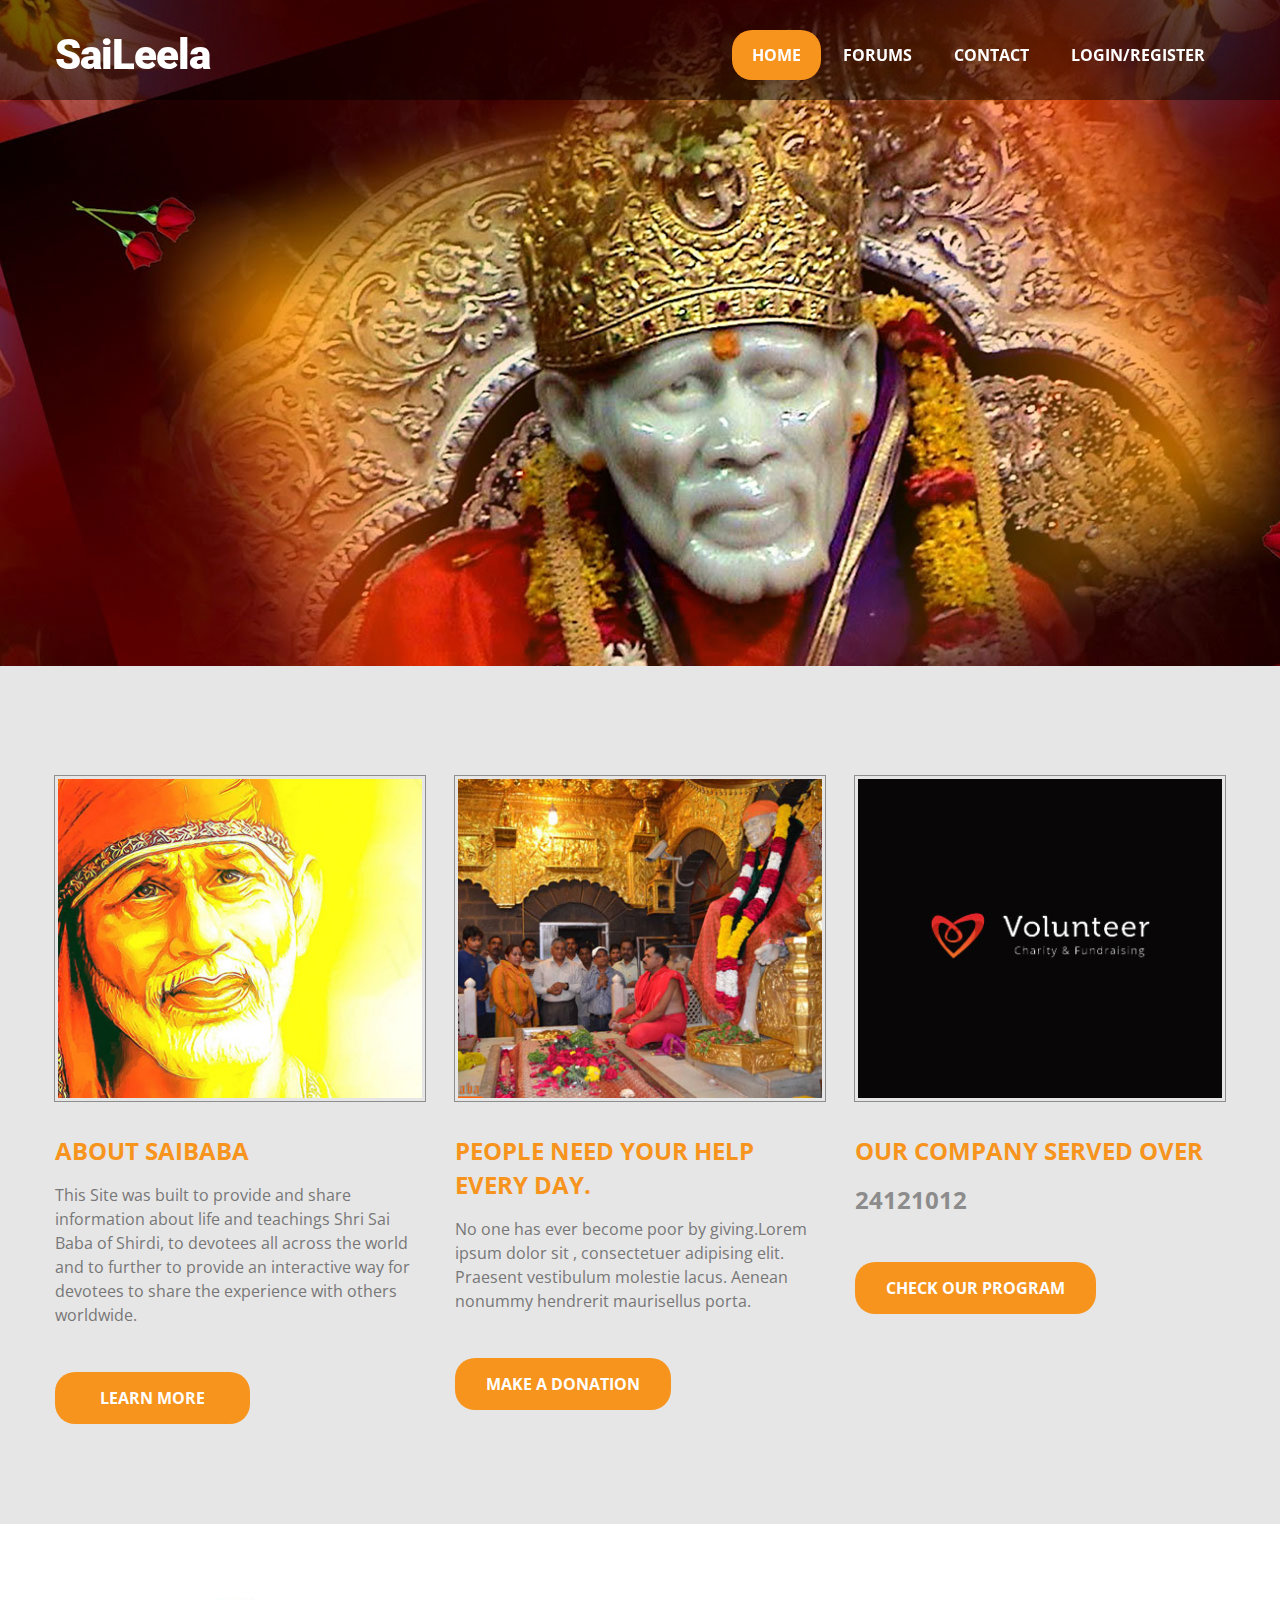
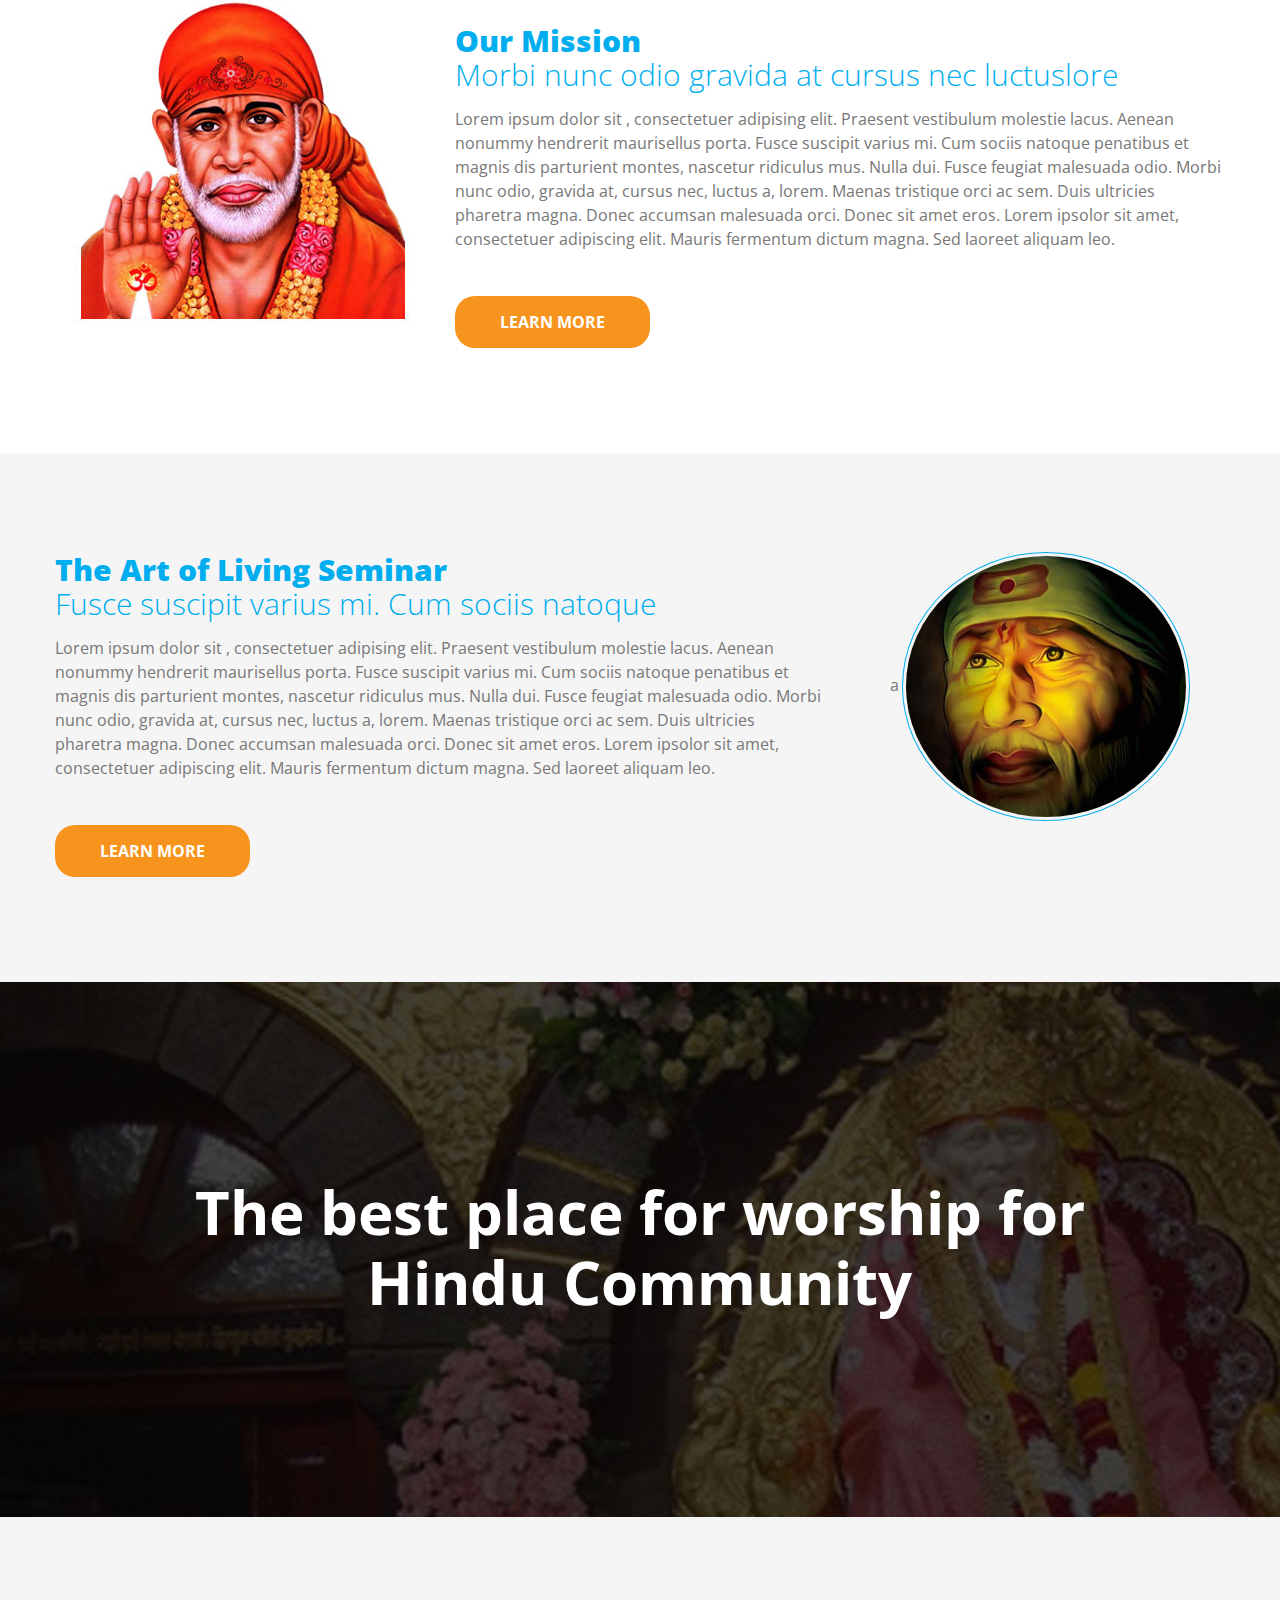
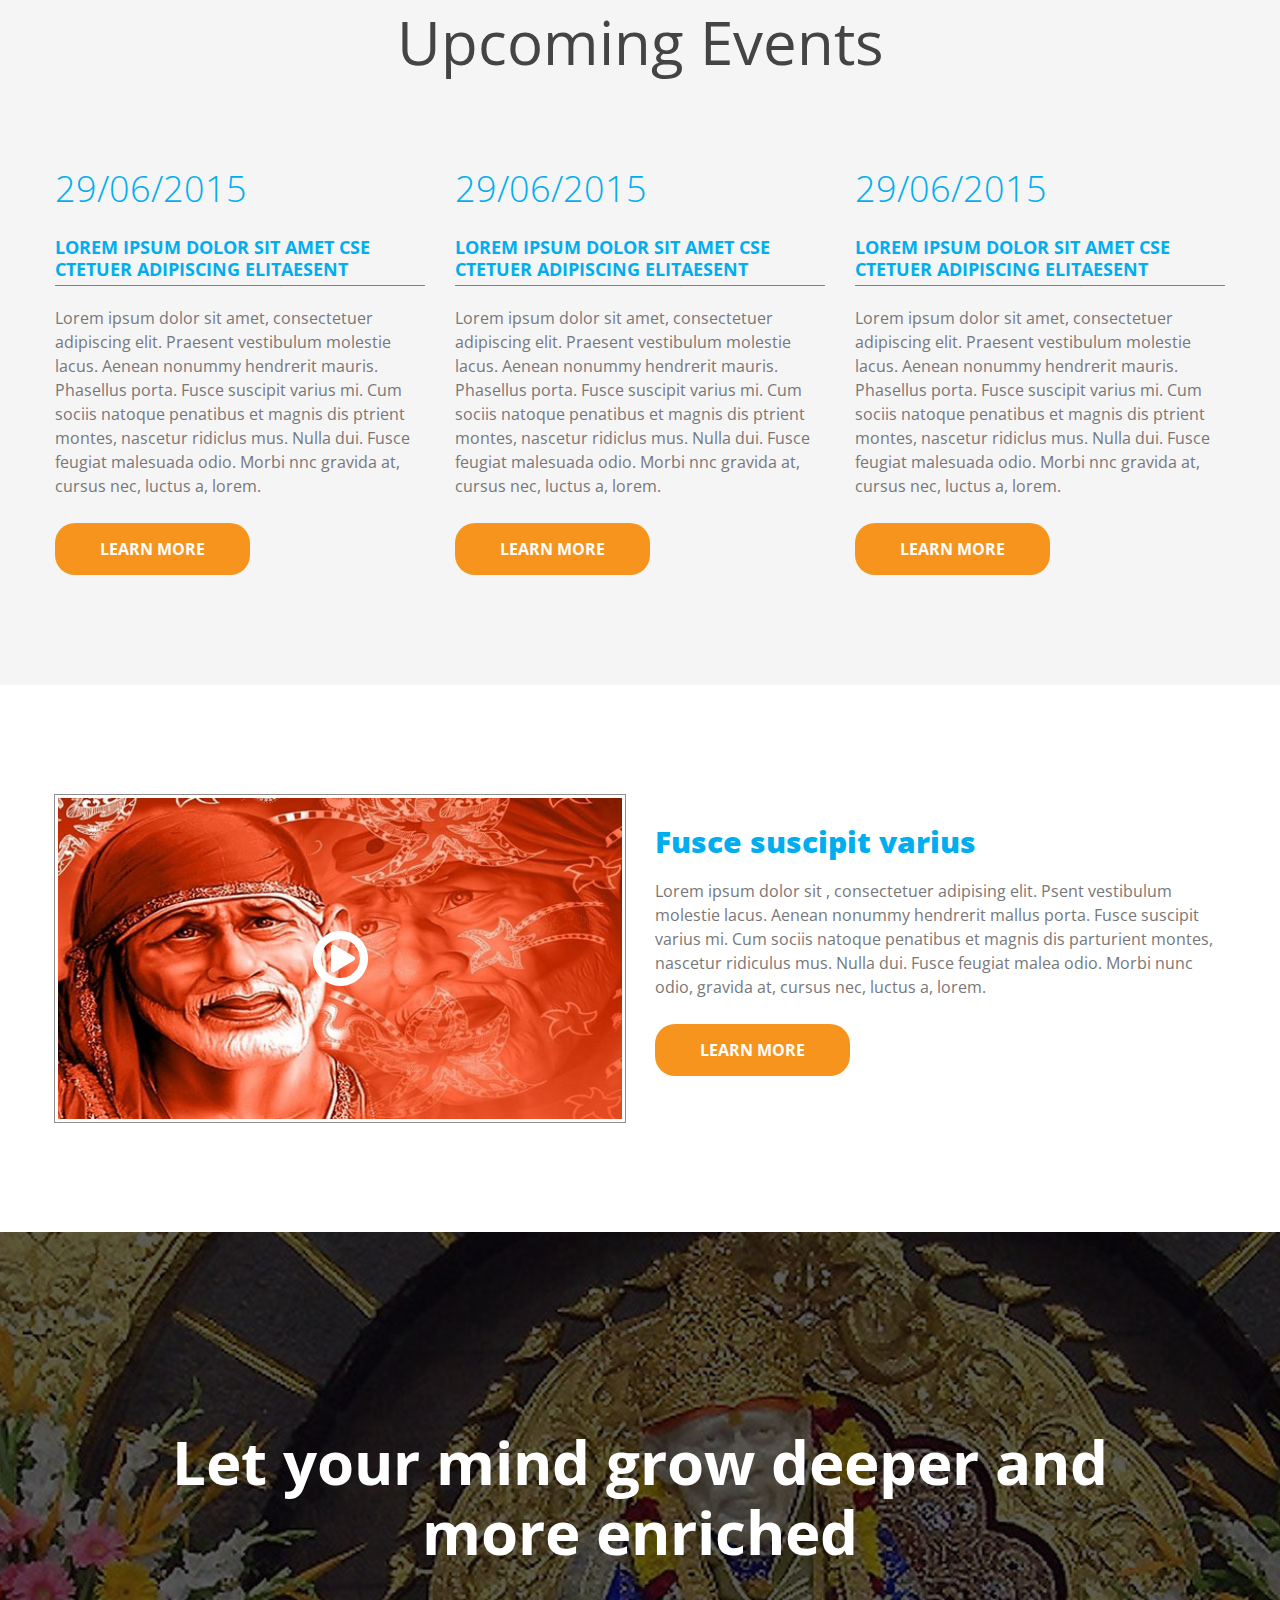
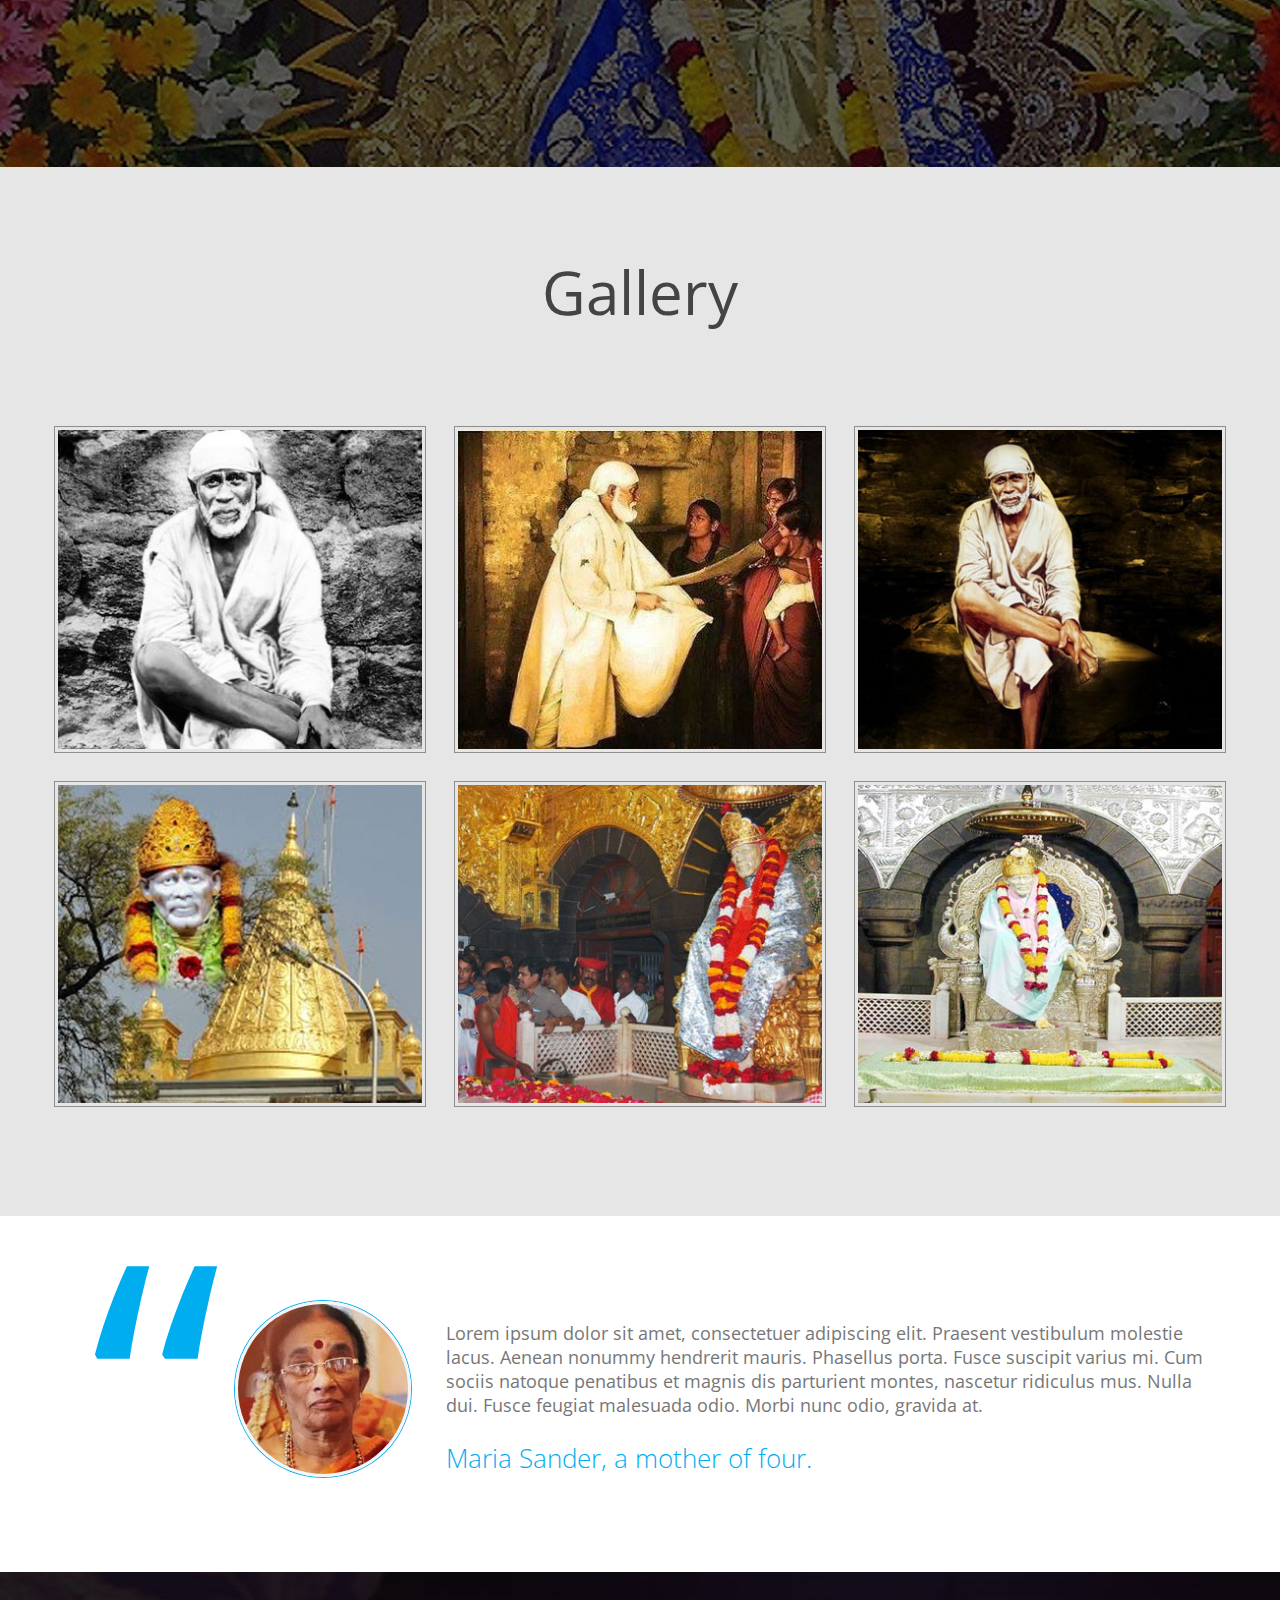
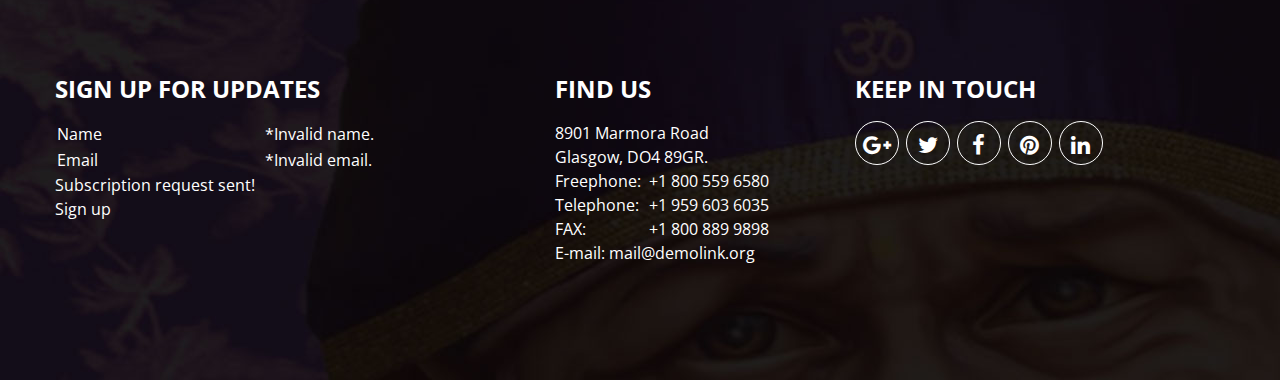
<file: saileela/index.html>
<!DOCTYPE html>
<html lang="en">
<head>
<title>SaiLeela</title>
<meta charset="utf-8">
<meta name="format-detection" content="telephone=no"/>
<link rel="stylesheet" href="https://maxcdn.bootstrapcdn.com/bootstrap/3.3.7/css/bootstrap.min.css">
<link rel="icon" href="images/favicon.ico" type="image/x-icon">
<link rel="stylesheet" href="css/grid.css">

<!--<link rel="stylesheet" href="css/subscribe-form.css">
<link rel="stylesheet" href="css/jquery.fancybox.css">-->
<link rel="stylesheet" href="css/style.css">
<link rel="stylesheet" href="css/custom.css">
<link rel="stylesheet" href="css/font-awesome.css">
<script src="https://maxcdn.bootstrapcdn.com/bootstrap/3.3.7/js/bootstrap.min.js"></script>
<script src="js/jquery.js"></script>
<script src="js/jquery-migrate-1.2.1.js"></script>
<script src='js/device.min.js'></script>
</head>
<body>
<div class="page">

	<header class="abs">
		<div id="stuck_container" class="stuck_container">
			<div class="container">
				<div class="brand">
					<h1 class="brand_name">
						<a href="index.html">SaiLeela</a>
					</h1>
				</div>
				<div class="header-right">
					<nav class="nav">
						<ul class="sf-menu" data-type="navbar">
							<li class="active">
								<a href="index.html"><span>Home</span></a>
							</li>
							<li>
								<a href="forum.html"><span>Forums</span></a>
							</li>
							<li>
								<a href="contact.html"><span>Contact</span></a>

							</li>
							<li>
								<a href="login.html"><span>Login/Register</span></a>
							</li>

						</ul>
					</nav>

				</div>
			</div>
		</div>
	</header>

	<main>
		<section class="parallax parallax_top" data-url="images/parallax1.jpg"  style="background-image: url(images/parallax1.jpg)">
			<div class="container">
				<div class="col-xs-12 col-sm-offset-1 col-sm-10">
					<h2 class="heading"></h2>
				</div>
			</div>
		</section>
		<section class="well1 bg1">
			<div class="container">
				<div class="row">
					<div class="col-xs-12 col-sm-4 wow fadeInUp">
						<img class="img-border" src="images/page-1_img01.jpg" alt="">
						<h3>About Saibaba </h3>
						<p>This Site was built to provide and share information about life and teachings Shri Sai Baba of Shirdi, to devotees all across the world and to further to provide an interactive way for devotees to share the experience with others worldwide. </p>
						<a class="btn" href="#">learn more</a>
					</div>
					<div class="col-xs-12 col-sm-4 wow fadeInUp" data-wow-delay=".2s">
						<img class="img-border" src="images/page-1_img02.jpg" alt="">
						<h3>People need your help every day.</h3>
						<p>No one has ever become poor by giving.Lorem ipsum dolor sit , consectetuer adipising elit. Praesent vestibulum molestie lacus. Aenean nonummy hendrerit maurisellus porta. </p>
						<a class="btn" href="#">Make a Donation</a>
					</div>
					<div class="col-xs-12 col-sm-4 wow fadeInUp" data-wow-delay=".4s">
						<img class="img-border" src="images/page-1_img03.jpg" alt="">
						<h3>Our company served over</h3>
						<h3 class="service-heading">24121012</h3>
						<a class="btn" href="#">Check Our Program</a>

					</div>
				</div>
			</div>
		</section>
		<section class="well2">
			<div class="container wow fadeInUp">
				<div class="row">
					<div class="col-xs-12 col-sm-4 tc">
						<img class="img-abs" src="images/page-1_img04.jpg" alt="">
					</div>
					<div class="col-xs-12 col-sm-8">
						<h4>Our Mission</h4>
						<h5>Morbi nunc odio gravida at cursus nec luctuslore</h5>
						<p>Lorem ipsum dolor sit , consectetuer adipising elit. Praesent vestibulum molestie lacus. Aenean nonummy hendrerit maurisellus porta. Fusce suscipit varius mi. Cum sociis natoque penatibus et magnis dis parturient montes, nascetur ridiculus mus. Nulla dui. Fusce feugiat malesuada odio. Morbi nunc odio, gravida at, cursus nec, luctus a, lorem. Maenas tristique orci ac sem. Duis ultricies pharetra magna. Donec accumsan malesuada orci. Donec sit amet eros. Lorem ipsolor sit amet, consectetuer adipiscing elit. Mauris fermentum dictum magna. Sed laoreet aliquam leo. </p>
						<a class="btn" href="#">learn more</a>
					</div>
				</div>
			</div>
		</section>
		<section class="well2 bg2">
			<div class="container wow fadeInUp">
				<div class="row">
					<div class="col-xs-12 col-sm-8">
						<h4>The Art of Living Seminar</h4>
						<h5>Fusce suscipit varius mi. Cum sociis natoque </h5>
						<p>Lorem ipsum dolor sit , consectetuer adipising elit. Praesent vestibulum molestie lacus. Aenean nonummy hendrerit maurisellus porta. Fusce suscipit varius mi. Cum sociis natoque penatibus et magnis dis parturient montes, nascetur ridiculus mus. Nulla dui. Fusce feugiat malesuada odio. Morbi nunc odio, gravida at, cursus nec, luctus a, lorem. Maenas tristique orci ac sem. Duis ultricies pharetra magna. Donec accumsan malesuada orci. Donec sit amet eros. Lorem ipsolor sit amet, consectetuer adipiscing elit. Mauris fermentum dictum magna. Sed laoreet aliquam leo. </p>
						<a class="btn" href="#">learn more</a>
					</div>
					<div class="col-xs-12 col-sm-4 tc">a
						<img class="img-circle" src="images/page-1_img05.jpg" alt="">
					</div>
				</div>
			</div>
		</section>
		<section class="parallax" data-url="images/parallax2.jpg" style="background-image: url(images/parallax2.jpg)">
			<div class="container">
				<div class="col-xs-12 col-sm-offset-1 col-sm-10">
					<h2 class="heading">The best place for worship for Hindu Сommunity</h2>
				</div>
			</div>
		</section>
		<section class="well3 bg2">
			<div class="container">
				<h2>Upcoming Events</h2>
				<div class="row">
					<div class="col-xs-12 col-sm-4 wow fadeInLeft ">
						<div class="date"><time datetime="2015-06-29">29/06/2015</time></div>
						<h6><a href="#">Lorem ipsum dolor sit amet cse ctetuer adipiscing elitaesent</a></h6>
						<p>Lorem ipsum dolor sit amet, consectetuer adipiscing elit. Praesent vestibulum molestie lacus. Aenean nonummy hendrerit mauris. Phasellus porta. Fusce suscipit varius mi. Cum sociis natoque penatibus et magnis dis ptrient montes, nascetur ridiclus mus. Nulla dui. Fusce feugiat malesuada odio. Morbi nnc gravida at, cursus nec, luctus a, lorem.</p>
						<a class="btn mt1" href="#">learn more</a>
					</div>
					<div class="col-xs-12 col-sm-4 wow fadeInLeft" data-wow-delay=".2s">
						<div class="date"><time datetime="2015-06-29">29/06/2015</time></div>
						<h6><a href="#">Lorem ipsum dolor sit amet cse ctetuer adipiscing elitaesent</a></h6>
						<p>Lorem ipsum dolor sit amet, consectetuer adipiscing elit. Praesent vestibulum molestie lacus. Aenean nonummy hendrerit mauris. Phasellus porta. Fusce suscipit varius mi. Cum sociis natoque penatibus et magnis dis ptrient montes, nascetur ridiclus mus. Nulla dui. Fusce feugiat malesuada odio. Morbi nnc gravida at, cursus nec, luctus a, lorem.</p>
						<a class="btn mt1" href="#">learn more</a>
					</div>
					<div class="col-xs-12 col-sm-4 wow fadeInLeft" data-wow-delay=".4s">
						<div class="date"><time datetime="2015-06-29">29/06/2015</time></div>
						<h6><a href="#">Lorem ipsum dolor sit amet cse ctetuer adipiscing elitaesent</a></h6>
						<p>Lorem ipsum dolor sit amet, consectetuer adipiscing elit. Praesent vestibulum molestie lacus. Aenean nonummy hendrerit mauris. Phasellus porta. Fusce suscipit varius mi. Cum sociis natoque penatibus et magnis dis ptrient montes, nascetur ridiclus mus. Nulla dui. Fusce feugiat malesuada odio. Morbi nnc gravida at, cursus nec, luctus a, lorem.</p>
						<a class="btn mt1" href="#">learn more</a>
					</div>
				</div>
			</div>
		</section>
		<section class="well4">
			<div class="container">
				<div class="row">
					<div class="col-xs-12 col-sm-6 wow fadeInLeft ">
						<a class="thumb img-border video fancybox.iframe" href="//player.vimeo.com/video/37582125">
							<img src="images/page-1_img06.jpg" alt="">
							<span class="thumb_overlay"></span>
						</a>
					</div>
					<div class="col-xs-12 col-sm-6 wow fadeInRight">
						<h4 class="mt2">Fusce suscipit varius</h4>
						<p>Lorem ipsum dolor sit , consectetuer adipising elit. Psent vestibulum molestie lacus. Aenean nonummy hendrerit mallus porta. Fusce suscipit varius mi. Cum sociis natoque penatibus et magnis dis parturient montes, nascetur ridiculus mus. Nulla dui. Fusce feugiat malea odio. Morbi nunc odio, gravida at, cursus nec, luctus a, lorem. </p>
						<a class="btn mt1" href="#">learn more</a>
					</div>
				</div>
			</div>
		</section>
		<section class="parallax" data-url="images/parallax3.jpg" style="background-image: url(images/parallax3.jpg)">
			<div class="container">
				<div class="col-xs-12 col-sm-offset-1 col-sm-10">
					<h2 class="heading">Let your mind grow deeper and more enriched</h2>
				</div>
			</div>
		</section>
		<section class="bg1 well3">
			<div class="container">
				<h2>Gallery</h2>
				<div class="row">
					<div class="col-xs-12 col-sm-4">
						<a data-fancybox-group="1" class="thumb img-border" href="images/page-1_img07_original.jpg">
							<img src="images/page-1_img07.jpg" alt="">
							<span class="thumb_overlay"></span>
						</a>
					</div>
					<div class="col-xs-12 col-sm-4">
						<a data-fancybox-group="1" class="thumb img-border" href="images/page-1_img08_original.jpg">
							<img src="images/page-1_img08.jpg" alt="">
							<span class="thumb_overlay"></span>
						</a>
					</div>
					<div class="col-xs-12 col-sm-4">
						<a data-fancybox-group="1" class="thumb img-border" href="images/page-1_img09_original.jpg">
							<img src="images/page-1_img09.jpg" alt="">
							<span class="thumb_overlay"></span>
						</a>
					</div>
				</div>
				<div class="row">
					<div class="col-xs-12 col-sm-4">
						<a data-fancybox-group="1" class="thumb img-border" href="images/page-1_img10_original.jpg">
							<img src="images/page-1_img10.jpg" alt="">
							<span class="thumb_overlay"></span>
						</a>
					</div>
					<div class="col-xs-12 col-sm-4">
						<a data-fancybox-group="1" class="thumb img-border" href="images/page-1_img11_original.jpg">
							<img src="images/page-1_img11.jpg" alt="">
							<span class="thumb_overlay"></span>
						</a>
					</div>
					<div class="col-xs-12 col-sm-4">
						<a data-fancybox-group="1" class="thumb img-border" href="images/page-1_img12_original.jpg">
							<img src="images/page-1_img12.jpg" alt="">
							<span class="thumb_overlay"></span>
						</a>
					</div>
				</div>

			</div>
		</section>
		<section class="well5">
			<div class="container wow fadeInUp">
				<blockquote class="quote">
					<div class="quote_aside">
						<img src="images/page-1_img13.jpg" alt="">
					</div>
					<div class="quote_cnt__no-flow">
						<div class="quote_text">
							Lorem ipsum dolor sit amet, consectetuer adipiscing elit. Praesent vestibulum molestie lacus. Aenean nonummy hendrerit mauris. Phasellus porta. Fusce suscipit varius mi. Cum sociis natoque penatibus et magnis dis parturient montes, nascetur ridiculus mus. Nulla dui. Fusce feugiat malesuada odio. Morbi nunc odio, gravida at.
						</div>
						<div class="quote_title">Maria Sander, a mother of four.</div>
					</div>
				</blockquote>
			</div>
		</section>
	</main>

	<footer>

		<section class="footer-top parallax" data-url="images/parallax3.jpg" style="background-image: url(images/parallax4.jpg)">
			<div class="container">
				<div class="row">
					<div class="col-xs-12 col-sm-4">
						<h3>Sign up for updates</h3>
						<form id="subscribe-form" class="subscribe-form">
							<label class="name">
								<input type="text" value="Name"/>
								<span class="error">*Invalid name.</span>
							</label>
							<label class="email">
								<input type="email" value="Email">
								<span class="error">*Invalid email.</span>
								<span class="success">Subscription request sent!</span>
							</label>
							<a data-type="submit" href="#">Sign up</a>
						</form>
					</div>
					<div class="col-xs-12 col-sm-offset-1 col-sm-3">
						<h3>Find us</h3>
						<address class="addr">
							<p>8901 Marmora Road<br>Glasgow, DO4 89GR.</p>
							<dl>
								<dt>Freephone:</dt>
								<dd><a href="callto:#">+1 800 559 6580</a></dd>
							</dl>
							<dl>
								<dt>Telephone:</dt>
								<dd><a href="callto:#">+1 959 603 6035</a></dd>
							</dl>
							<dl>
								<dt>FAX:</dt>
								<dd><a href="callto:#">+1 800 889 9898</a></dd>
							</dl>
							<p class="addr_email">E-mail: <a href="/cdn-cgi/l/email-protection#2605"><span class="__cf_email__" data-cfemail="731e121a1f3317161e1c1f1a1d185d1c0114">[email&#160;protected]</span><script data-cfhash='f9e31' type="text/javascript">/* <![CDATA[ */!function(t,e,r,n,c,a,p){try{t=document.currentScript||function(){for(t=document.getElementsByTagName('script'),e=t.length;e--;)if(t[e].getAttribute('data-cfhash'))return t[e]}();if(t&&(c=t.previousSibling)){p=t.parentNode;if(a=c.getAttribute('data-cfemail')){for(e='',r='0x'+a.substr(0,2)|0,n=2;a.length-n;n+=2)e+='%'+('0'+('0x'+a.substr(n,2)^r).toString(16)).slice(-2);p.replaceChild(document.createTextNode(decodeURIComponent(e)),c)}p.removeChild(t)}}catch(u){}}()/* ]]> */</script></a></p>
						</address>
					</div>
					<div class="col-xs-12 col-sm-4">
						<h3>Keep in touch</h3>
						<ul class="social-list">
							<li><a href="#"><span class="fa fa-google-plus"></span></a></li>
							<li><a href="#"><span class="fa fa-twitter"></span></a></li>
							<li><a href="#"><span class="fa fa-facebook"></span></a></li>
							<li><a href="#"><span class="fa fa-pinterest"></span></a></li>
							<li><a href="#"><span class="fa fa-linkedin"></span></a></li>
						</ul>

					</div>
				</div>
			</div>

		</section>

	</footer>
</div>
</body>

</html>
</file>
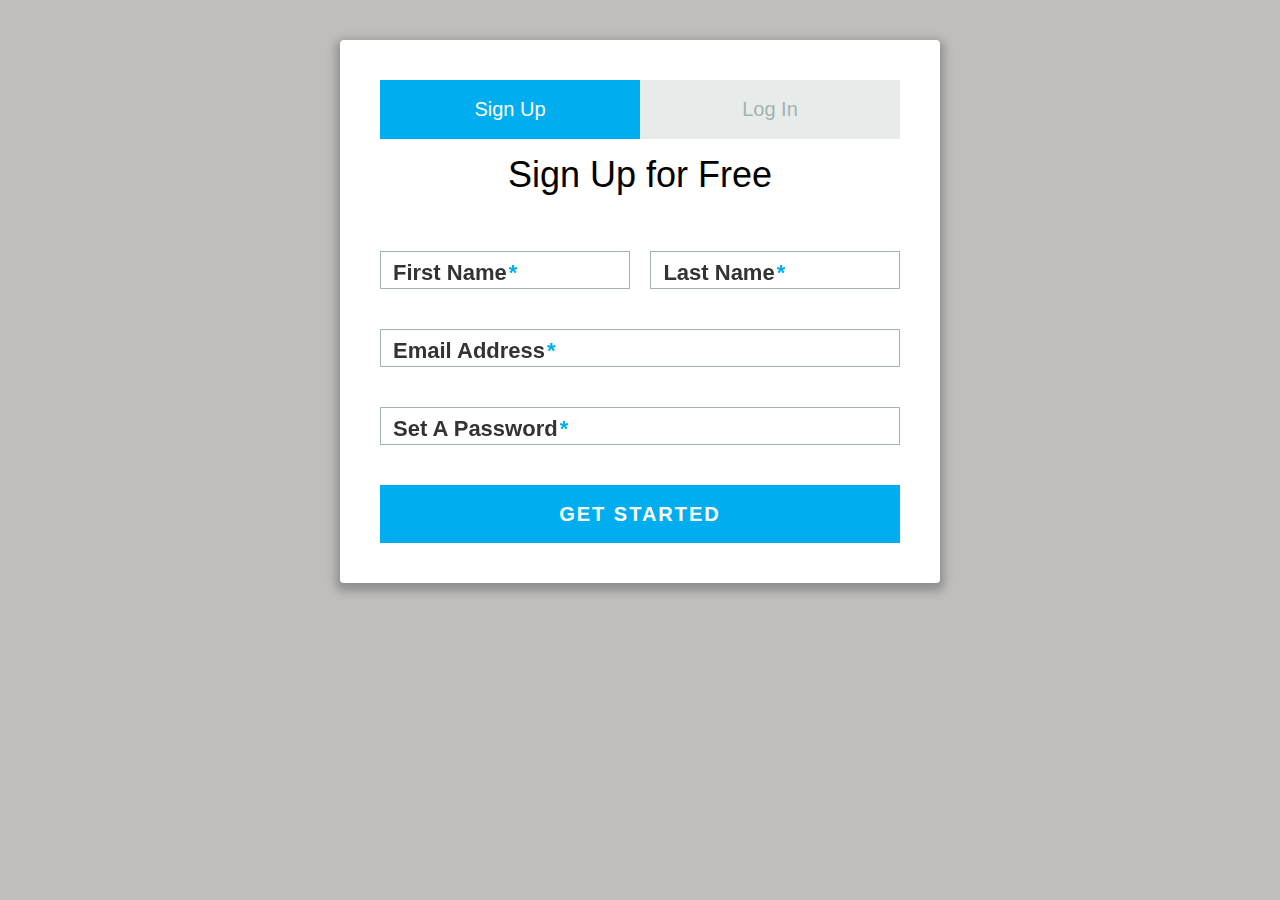
<file: saileela/login.html>
<!DOCTYPE html>
<html lang="en">
<head>
<title>SaiLeela</title>
<meta charset="utf-8">
<meta name="format-detection" content="telephone=no"/>
<link rel="icon" href="images/favicon.ico" type="image/x-icon">
<link rel="stylesheet" href="https://maxcdn.bootstrapcdn.com/bootstrap/3.3.7/css/bootstrap.min.css">
<script src="https://maxcdn.bootstrapcdn.com/bootstrap/3.3.7/js/bootstrap.min.js"></script>
<script src="js/jquery.js"></script>
<style type="text/css">


*, *:before, *:after {
  box-sizing: border-box;
}

html {
  overflow-y: scroll; 
}

body {
  background:#c1bdba;
  font-family: 'Titillium Web', sans-serif;
}

a {
  text-decoration:none;
  color:#00aeef;
  transition:.5s ease;
  &:hover {
    color:#00aeef;
  }
}

.form {
  background:#fff;
  padding: 40px;
  max-width:600px;
  margin:40px auto;
  border-radius:4px;
  box-shadow:0 4px 10px 4px rgba(19, 35, 47, 0.3);
}

.tab-group {
    list-style: none;
    padding: 0;
    margin: 0 0 40px 0;
  }
  .tab-group li a {
    display: block;
    text-decoration: none;
    padding: 15px;
    background: rgba(160, 179, 176, 0.25);
    color: #a0b3b0;
    font-size: 20px;
    float: left;
    width: 50%;
    text-align: center;
    cursor: pointer;
    -webkit-transition: .5s ease;
    transition: .5s ease;
  .active a {
    background:#00aeef;
    color:#ffffff;
  }
}
.tab-group .active a {
    background: #00aeef;
    color: #ffffff;
}
.tab-content > div:last-child {
  display:none;
}


h1 {
    text-align: center;
    color: #000;
    font-weight: 300;
    margin: 0 0 40px;
    line-height: 2em;
}


label {
  position:absolute;
  transform:translateY(6px);
  left:13px;
  color:rgba(#ffffff,.5);
  transition:all 0.25s ease;
  -webkit-backface-visibility: hidden;
  pointer-events: none;
  font-size:22px;
  .req {
    margin:2px;
    color:#00aeef;
  }
}

label.active {
  transform:translateY(50px);
  left:2px;
  font-size:14px;
  .req {
    opacity:0;
  }
}

label.highlight {
  color:#ffffff;
}

input, textarea {
  font-size:22px;
  display:block;
  width:100%;
  height:100%;
  padding:5px 10px;
  background:none;
  background-image:none;
  border:1px solid #a0b3b0;
  color:#000;
  border-radius:0;
  transition:border-color .25s ease, box-shadow .25s ease;
  &:focus {
    outline:0;
    border-color:#00aeef;
  }
}

textarea {
  border:2px solid #a0b3b0;
  resize: vertical;
}

.field-wrap {
  position:relative;
  margin-bottom:40px;
}

.top-row {
  &:after {
    content: "";
    display: table;
    clear: both;
  }

  > div {
    float:left;
    width:48%;
    margin-right:4%;
    &:last-child { 
      margin:0;
    }
  }
}

.button {
  border:0;
  outline:none;
  border-radius:0;
  padding:15px 0;
  font-size:2rem;
  font-weight:600;
  text-transform:uppercase;
  letter-spacing:.1em;
  background:#00aeef;
  color:#ffffff;
  transition:all.5s ease;
  -webkit-appearance: none;
  &:hover, &:focus {
    background:#00aeef;
  }
}

.button-block {
  display:block;
  width:100%;
}

.forgot {
  margin-top:-20px;
  text-align:right;
}

</style>
</head>
<body>

<div class="form">
      
      <ul class="tab-group">
        <li class="tab active"><a href="#signup">Sign Up</a></li>
        <li class="tab"><a href="#login">Log In</a></li>
      </ul>
      
      <div class="tab-content">
        <div id="signup">   
          <h1>Sign Up for Free</h1>
          
          <form action="/" method="post">
          
          <div class="top-row">
            <div class="field-wrap">
              <label>
                First Name<span class="req">*</span>
              </label>
              <input type="text" required autocomplete="off" />
            </div>
        
            <div class="field-wrap">
              <label>
                Last Name<span class="req">*</span>
              </label>
              <input type="text"required autocomplete="off"/>
            </div>
          </div>

          <div class="field-wrap">
            <label>
              Email Address<span class="req">*</span>
            </label>
            <input type="email"required autocomplete="off"/>
          </div>
          
          <div class="field-wrap">
            <label>
              Set A Password<span class="req">*</span>
            </label>
            <input type="password"required autocomplete="off"/>
          </div>
          
          <button type="submit" class="button button-block"/>Get Started</button>
          
          </form>

        </div>
        
        <div id="login">   
          <h1>Welcome Back!</h1>
          
          <form action="/" method="post">
          
            <div class="field-wrap">
            <label>
              Email Address<span class="req">*</span>
            </label>
            <input type="email"required autocomplete="off"/>
          </div>
          
          <div class="field-wrap">
            <label>
              Password<span class="req">*</span>
            </label>
            <input type="password"required autocomplete="off"/>
          </div>
          
          <p class="forgot"><a href="#">Forgot Password?</a></p>
          
          <button class="button button-block"/>Log In</button>
          
          </form>

        </div>
        
      </div><!-- tab-content -->
      
</div> <!-- /form -->
<script>
$('.form').find('input, textarea').on('keyup blur focus', function (e) {
  
  var $this = $(this),
      label = $this.prev('label');

    if (e.type === 'keyup') {
      if ($this.val() === '') {
          label.removeClass('active highlight');
        } else {
          label.addClass('active highlight');
        }
    } else if (e.type === 'blur') {
      if( $this.val() === '' ) {
        label.removeClass('active highlight'); 
      } else {
        label.removeClass('highlight');   
      }   
    } else if (e.type === 'focus') {
      
      if( $this.val() === '' ) {
        label.removeClass('highlight'); 
      } 
      else if( $this.val() !== '' ) {
        label.addClass('highlight');
      }
    }

});

$('.tab a').on('click', function (e) {
  
  e.preventDefault();
  
  $(this).parent().addClass('active');
  $(this).parent().siblings().removeClass('active');
  
  target = $(this).attr('href');

  $('.tab-content > div').not(target).hide();
  
  $(target).fadeIn(600);
  
});
</script>
</body>
</html>
</file>
<file: saileela/css/grid.css>
html,body,div,span,applet,object,iframe,h1,h2,h3,h4,h5,h6,p,blockquote,pre,a,abbr,acronym,address,big,cite,code,del,dfn,em,img,ins,kbd,q,s,samp,small,strike,strong,sub,sup,tt,var,b,u,i,center,dl,dt,dd,ol,ul,li,fieldset,form,label,legend,table,caption,tbody,tfoot,thead,tr,th,td,article,aside,canvas,details,embed,figure,figcaption,footer,header,hgroup,menu,nav,output,ruby,section,summary,time,mark,audio,video{margin:0;padding:0;border:0;font-size:100%;font:inherit;vertical-align:center;}article,aside,details,figcaption,figure,footer,header,hgroup,menu,nav,section{display:block;}body{line-height:1;}ol,ul{list-style:none;}blockquote,q{quotes:none;}blockquote:before,blockquote:after,q:before,q:after{content:'';content:none;}table{border-collapse:collapse;border-spacing:0;}button,input[type='button']{background:none;border:none;display:inline-block;margin:0;padding:0;outline:none;outline-offset:0;overflow:visible;cursor:pointer;-webkit-appearance:none;}button::-moz-focus-inner,input[type='button']::-moz-focus-inner{border:none;padding:0;}input[type='text'],input[type='time'],input[type='url'],input[type='month'],input[type='week'],input[type='email'],input[type='color'],input[type='datetime'],input[type='datetime-local'],input[type='range'],input[type='search'],input[type='tel'],input[type='date'],input[type='password'],input[type='number']{outline:none;background-color:transparent;border:none;-webkit-appearance:none;border-radius:0;vertical-align:baseline;box-shadow:none;}*,*:before,*:after{box-sizing:border-box;-webkit-box-sizing:border-box;-moz-box-sizing:border-box;}.container{margin-right:auto;margin-left:auto;padding-left:15px;padding-right:15px;min-width:300px;}.container:before,.container:after{display:table;content:"";line-height:0;}.container:after{clear:both;}@media (min-width: 768px) {.container{width:750px;}}@media (min-width: 992px) {.container{width:970px;}}@media (min-width: 1200px) {.container{width:1200px;}}.container-fluid{margin-right:auto;margin-left:auto;padding-left:15px;padding-right:15px;}.container-fluid:before,.container-fluid:after{display:table;content:"";line-height:0;}.container-fluid:after{clear:both;}.row{margin-left:-15px;margin-right:-15px;}.row:before,.row:after{display:table;content:"";line-height:0;}.row:after{clear:both;}.col-xs-1,.col-sm-1,.col-md-1,.col-lg-1,.col-xs-2,.col-sm-2,.col-md-2,.col-lg-2,.col-xs-3,.col-sm-3,.col-md-3,.col-lg-3,.col-xs-4,.col-sm-4,.col-md-4,.col-lg-4,.col-xs-5,.col-sm-5,.col-md-5,.col-lg-5,.col-xs-6,.col-sm-6,.col-md-6,.col-lg-6,.col-xs-7,.col-sm-7,.col-md-7,.col-lg-7,.col-xs-8,.col-sm-8,.col-md-8,.col-lg-8,.col-xs-9,.col-sm-9,.col-md-9,.col-lg-9,.col-xs-10,.col-sm-10,.col-md-10,.col-lg-10,.col-xs-11,.col-sm-11,.col-md-11,.col-lg-11,.col-xs-12,.col-sm-12,.col-md-12,.col-lg-12{min-height:1px;padding-left:15px;padding-right:15px;}@media (min-width: 480px) {.col-xs-1,.col-xs-2,.col-xs-3,.col-xs-4,.col-xs-5,.col-xs-6,.col-xs-7,.col-xs-8,.col-xs-9,.col-xs-10,.col-xs-11,.col-xs-12{float:left;}.col-xs-1{width:8.33333%;}.col-xs-2{width:16.66667%;}.col-xs-3{width:25%;}.col-xs-4{width:33.33333%;}.col-xs-5{width:41.66667%;}.col-xs-6{width:50%;}.col-xs-7{width:58.33333%;}.col-xs-8{width:66.66667%;}.col-xs-9{width:75%;}.col-xs-10{width:83.33333%;}.col-xs-11{width:91.66667%;}.col-xs-12{width:100%;}.col-xs-offset-0{margin-left:0%;}.col-xs-offset-1{margin-left:8.33333%;}.col-xs-offset-2{margin-left:16.66667%;}.col-xs-offset-3{margin-left:25%;}.col-xs-offset-4{margin-left:33.33333%;}.col-xs-offset-5{margin-left:41.66667%;}.col-xs-offset-6{margin-left:50%;}.col-xs-offset-7{margin-left:58.33333%;}.col-xs-offset-8{margin-left:66.66667%;}.col-xs-offset-9{margin-left:75%;}.col-xs-offset-10{margin-left:83.33333%;}.col-xs-offset-11{margin-left:91.66667%;}.col-xs-offset-12{margin-left:100%;}.col-xs-clear{clear:left;}.col-xs-release{clear:none;}}@media (min-width: 768px) {.col-sm-1,.col-sm-2,.col-sm-3,.col-sm-4,.col-sm-5,.col-sm-6,.col-sm-7,.col-sm-8,.col-sm-9,.col-sm-10,.col-sm-11,.col-sm-12{float:left;}.col-sm-1{width:8.33333%;}.col-sm-2{width:16.66667%;}.col-sm-3{width:25%;}.col-sm-4{width:33.33333%;}.col-sm-5{width:41.66667%;}.col-sm-6{width:50%;}.col-sm-7{width:58.33333%;}.col-sm-8{width:66.66667%;}.col-sm-9{width:75%;}.col-sm-10{width:83.33333%;}.col-sm-11{width:91.66667%;}.col-sm-12{width:100%;}.col-sm-offset-0{margin-left:0%;}.col-sm-offset-1{margin-left:8.33333%;}.col-sm-offset-2{margin-left:16.66667%;}.col-sm-offset-3{margin-left:25%;}.col-sm-offset-4{margin-left:33.33333%;}.col-sm-offset-5{margin-left:41.66667%;}.col-sm-offset-6{margin-left:50%;}.col-sm-offset-7{margin-left:58.33333%;}.col-sm-offset-8{margin-left:66.66667%;}.col-sm-offset-9{margin-left:75%;}.col-sm-offset-10{margin-left:83.33333%;}.col-sm-offset-11{margin-left:91.66667%;}.col-sm-offset-12{margin-left:100%;}.col-sm-clear{clear:left;}.col-sm-release{clear:none;}}@media (min-width: 992px) {.col-md-1,.col-md-2,.col-md-3,.col-md-4,.col-md-5,.col-md-6,.col-md-7,.col-md-8,.col-md-9,.col-md-10,.col-md-11,.col-md-12{float:left;}.col-md-1{width:8.33333%;}.col-md-2{width:16.66667%;}.col-md-3{width:25%;}.col-md-4{width:33.33333%;}.col-md-5{width:41.66667%;}.col-md-6{width:50%;}.col-md-7{width:58.33333%;}.col-md-8{width:66.66667%;}.col-md-9{width:75%;}.col-md-10{width:83.33333%;}.col-md-11{width:91.66667%;}.col-md-12{width:100%;}.col-md-offset-0{margin-left:0%;}.col-md-offset-1{margin-left:8.33333%;}.col-md-offset-2{margin-left:16.66667%;}.col-md-offset-3{margin-left:25%;}.col-md-offset-4{margin-left:33.33333%;}.col-md-offset-5{margin-left:41.66667%;}.col-md-offset-6{margin-left:50%;}.col-md-offset-7{margin-left:58.33333%;}.col-md-offset-8{margin-left:66.66667%;}.col-md-offset-9{margin-left:75%;}.col-md-offset-10{margin-left:83.33333%;}.col-md-offset-11{margin-left:91.66667%;}.col-md-offset-12{margin-left:100%;}.col-md-clear{clear:left;}.col-md-release{clear:none;}}@media (min-width: 1200px) {.col-lg-clear{clear:left;}.col-lg-release{clear:none;}.col-lg-1,.col-lg-2,.col-lg-3,.col-lg-4,.col-lg-5,.col-lg-6,.col-lg-7,.col-lg-8,.col-lg-9,.col-lg-10,.col-lg-11,.col-lg-12{float:left;}.col-lg-1{width:8.33333%;}.col-lg-2{width:16.66667%;}.col-lg-3{width:25%;}.col-lg-4{width:33.33333%;}.col-lg-5{width:41.66667%;}.col-lg-6{width:50%;}.col-lg-7{width:58.33333%;}.col-lg-8{width:66.66667%;}.col-lg-9{width:75%;}.col-lg-10{width:83.33333%;}.col-lg-11{width:91.66667%;}.col-lg-12{width:100%;}.col-lg-offset-0{margin-left:0%;}.col-lg-offset-1{margin-left:8.33333%;}.col-lg-offset-2{margin-left:16.66667%;}.col-lg-offset-3{margin-left:25%;}.col-lg-offset-4{margin-left:33.33333%;}.col-lg-offset-5{margin-left:41.66667%;}.col-lg-offset-6{margin-left:50%;}.col-lg-offset-7{margin-left:58.33333%;}.col-lg-offset-8{margin-left:66.66667%;}.col-lg-offset-9{margin-left:75%;}.col-lg-offset-10{margin-left:83.33333%;}.col-lg-offset-11{margin-left:91.66667%;}.col-lg-offset-12{margin-left:100%;}}
</file>
<file: saileela/css/subscribe-form.css>
.subscribe-form{position:relative;display:block;}.subscribe-form label{display:inline-block;position:relative;padding:4px 5px 4px;background:transparent;border:0;border-bottom:1px solid #fff;-moz-box-sizing:border-box;-webkit-box-sizing:border-box;box-sizing:border-box;}.subscribe-form label+label{margin-top:10px;}.subscribe-form label.name{width:100%;}.subscribe-form label.email{width:100%;}.subscribe-form input{outline:none;background-color:transparent;border:none;-webkit-appearance:none;border-radius:0;vertical-align:baseline;box-shadow:none;color:#fff;display:block;width:100%;padding:0;margin:0;font-size:16px;line-height:22px;height:22px;}.subscribe-form a[data-type="submit"]{display:inline-block;padding:16px 65px;color:#00aeef;font-size:16px;line-height:20px;text-transform:uppercase;font-weight:700;text-align:center;background:#fff;border-radius:20px;}.subscribe-form a[data-type="submit"]:hover{background:#f7941d;color:#fff;}.subscribe-form a[data-type="submit"]:active{background:#d97a08;}*+.subscribe-form a[data-type="submit"]{margin-top:37px;}.subscribe-form .error,.subscribe-form .success{position:absolute;bottom:100%;margin-bottom:-7px;text-align:left;padding:4px 10px;left:5px;right:5px;font-size:10px;line-height:12px;-webkit-border-radius:3px;-moz-border-radius:3px;border-radius:3px;}.subscribe-form .error{display:none;color:#f00;overflow:hidden;-moz-transition:0.3s all ease;-o-transition:0.3s all ease;-webkit-transition:0.3s all ease;transition:0.3s all ease;}.subscribe-form label.invalid .error{display:block;}.subscribe-form .success{display:none;color:#0f0;}@media (max-width: 979px) {.subscribe-form label.name,.subscribe-form label.email{display:block;width:100%;}.subscribe-form *+label,.subscribe-form *+a[data-type='submit']{margin-top:20px;}}
</file>
<file: saileela/css/custom.css>
.heading{
	color:#fff;
	font-weight:bold;
}
.sf-menu > li.sfHover > a, .sf-menu > li > a:hover{
	background:transparent !important;
	color:#f7941d !important;
}
header.abs{
	max-height:100px !important;
}
.btn-style-one {
    position: relative;
    display: inline-block;
    padding: 6px 20px;
    line-height: 24px;
    border: 2px solid #ccc;
    background: none;
    text-transform: uppercase;
    color: #f7941d;
    font-weight: 600;
    font-family: 'Open Sans',sans-serif;
}
.btn-style-one a:hover{
	color:#f7941d !important;
	
}
.service-heading{
	color:#8c8c8c;
}
footer {
    background: #000;
    color: #fff;
}
section#contact {
    background-color: #222222;
   
    background-position: center;
    background-repeat: no-repeat;
}
section {
    padding: 30px 0PX;
}
section#contact .section-heading {
    color: white;
}
section#contact .form-group {
    margin-bottom: 25px;
}
section#contact .form-group input,
section#contact .form-group textarea {
    padding: 20px;
}
section#contact .form-group input.form-control {
    height: auto;
}
section#contact .form-group textarea.form-control {
    height: 236px;
}
section#contact .form-control:focus {
    border-color: #fed136;
    box-shadow: none;
}
section#contact ::-webkit-input-placeholder {
    font-family: "Montserrat", "Helvetica Neue", Helvetica, Arial, sans-serif;
    text-transform: uppercase;
    font-weight: 700;
    color: #eeeeee;
}
.gellary_bg_none img{
	width: 100%;
	height: 250px;
}
section#contact :-moz-placeholder {
    /* Firefox 18- */
    font-family: "Montserrat", "Helvetica Neue", Helvetica, Arial, sans-serif;
    text-transform: uppercase;
    font-weight: 700;
    color: #eeeeee;
}
section#contact ::-moz-placeholder {
    /* Firefox 19+ */
    font-family: "Montserrat", "Helvetica Neue", Helvetica, Arial, sans-serif;
    text-transform: uppercase;
    font-weight: 700;
    color: #8c8c8c;
}
section#contact :-ms-input-placeholder {
    font-family: "Montserrat", "Helvetica Neue", Helvetica, Arial, sans-serif;
    text-transform: uppercase;
    font-weight: 700;
    color: #000;
}
section#contact .text-danger {
    color: #e74c3c;
}
.form-control{
	background-color:#fff !important;
	width:100%;
}

.about_our_company{
    text-align: center;
}
.about_our_company h1{
    font-size: 25px;
}
.titleline-icon {
    position: relative;
    max-width: 100px;
    border-top: 4px double #F99700;
    margin: 20px auto 20px;
}
.titleline-icon:after {
    position: absolute;
    top: -11px;
    left: 0;
    right: 0;
    margin: auto;
    font-family: 'FontAwesome';
    content: "\f141";
    font-size: 20px;
    line-height: 1;
    color: #F99700;
    text-align: center;
    vertical-align: middle;
    width: 40px;
    height: 20px;
    background: #ffffff;
}
.parallax1{
	padding-top:220px;
}

.well{
    background-color:#fff!important;
    border-radius:0!important;
    border:black solid 1px;
}

.well.login-box {
    /*width:400px; */
    border:#d1d1d1 solid 1px;
    margin:0 auto;
    margin-top:30px;
}
.well.login-box legend {
  font-size:26px;
  text-align:center;
  font-weight:300;
}
.well.login-box label {
  font-weight:300;
  font-size:13px;
  
}
.well.login-box input[type="text"] {
  box-shadow:none;
  border-color:#ddd;
  border-radius:0;
}

.well.welcome-text{
    font-size:21px;
}

/* Notifications */

.notification{
    position:fixed;
    top: 20px;
    right:0;
    background-color:#FF4136;
    padding: 20px;
    color: #fff;
    font-size:21px;
    display:none;
}
.notification-success{
  background-color:#3D9970;
}

.notification-show{
    display:block!important;
}

/*Loged in*/
.btn-default {
    color: #333;
    background-color: #f9f9f9;
    border-color: #ccc;
    border: 1px solid;
    text-align: center;
    cursor: pointer;
    color: #5e5e5e;
    -moz-border-radius: 3px;
    -webkit-border-radius: 3px;
    border-radius: 3px;
    background: -webkit-gradient(linear, 50% 0%, 50% 100%, color-stop(0%, #fefefe), color-stop(100%, #f9f9f9)), #f9f9f9;
    background: -moz-linear-gradient(#fefefe, #f9f9f9), #f9f9f9;
    background: -webkit-linear-gradient(#fefefe, #f9f9f9), #f9f9f9;
    background: linear-gradient(#fefefe, #f9f9f9), #f9f9f9;
    border-color: #c3c3c3 #c3c3c3 #bebebe;
    -moz-box-shadow: rgba(0, 0, 0, 0.06) 0 1px 0, rgba(255, 255, 255, 0.1) 0 1px 0 0 inset;
    -webkit-box-shadow: rgba(0, 0, 0, 0.06) 0 1px 0, rgba(255, 255, 255, 0.1) 0 1px 0 0 inset;
    box-shadow: rgba(0, 0, 0, 0.06) 0 1px 0, rgba(255, 255, 255, 0.1) 0 1px 0 0 inset;
}


/*------------------------------------------------------------------
[Master Stylesheet]

Project    	: Aether
Version		: 1.0
Last change	: 2015/03/27
-------------------------------------------------------------------*/
/*------------------------------------------------------------------
[Table of contents]

1. General Structure
2. Anchor Link
3. Text Outside the Box
4. Main Form
5. Login Button
6. Form Invalid
7. Form - Main Message
8. Custom Checkbox & Radio
9. Misc
-------------------------------------------------------------------*/
/*=== 1. General Structure ===*/

/*=== 3. Text Outside the Box ===*/
.etc-login-form {
  color: #919191;
  padding: 10px 20px;
}
.etc-login-form p {
  margin-bottom: 5px;
}
/*=== 4. Main Form ===*/
.login-form-1 {
  max-width: 300px;
  border-radius: 5px;
  display: inline-block;
}
.main-login-form {
  position: relative;
}
.login-form-1 .form-control {
  border: 0;
  box-shadow: 0 0 0;
  border-radius: 0;
  background: transparent;
  color: #555555;
  padding: 7px 0;
  font-weight: bold;
  height:auto;
}
.login-form-1 .form-control::-webkit-input-placeholder {
  color: #999999;
}
.login-form-1 .form-control:-moz-placeholder,
.login-form-1 .form-control::-moz-placeholder,
.login-form-1 .form-control:-ms-input-placeholder {
  color: #999999;
}
.login-form-1 .form-group {
  margin-bottom: 0;
  border-bottom: 2px solid #efefef;
  padding-right: 20px;
  position: relative;
}
.login-form-1 .form-group:last-child {
  border-bottom: 0;
}
.login-group {
  background: #ffffff;
  color: #999999;
  border-radius: 8px;
  padding: 10px 20px;
}
.login-group-checkbox {
  padding: 5px 0;
}
/*=== 5. Login Button ===*/
.login-form-1 .login-button {
  position: absolute;
  right: -25px;
  top: 50%;
  background: #ffffff;
  color: #999999;
  padding: 11px 0;
  width: 50px;
  height: 50px;
  margin-top: -25px;
  border: 5px solid #efefef;
  border-radius: 50%;
  transition: all ease-in-out 500ms;
}
.login-form-1 .login-button:hover {
  color: #555555;
  transform: rotate(450deg);
}
.login-form-1 .login-button.clicked {
  color: #555555;
}
.login-form-1 .login-button.clicked:hover {
  transform: none;
}
.login-form-1 .login-button.clicked.success {
  color: #2ecc71;
}
.login-form-1 .login-button.clicked.error {
  color: #e74c3c;
}
/*=== 6. Form Invalid ===*/
label.form-invalid {
  position: absolute;
  top: 0;
  right: 0;
  z-index: 5;
  display: block;
  margin-top: -25px;
  padding: 7px 9px;
  background: #777777;
  color: #ffffff;
  border-radius: 5px;
  font-weight: bold;
  font-size: 11px;
}
label.form-invalid:after {
  top: 100%;
  right: 10px;
  border: solid transparent;
  content: " ";
  height: 0;
  width: 0;
  position: absolute;
  pointer-events: none;
  border-color: transparent;
  border-top-color: #777777;
  border-width: 6px;
}
/*=== 7. Form - Main Message ===*/
.login-form-main-message {
  background: #ffffff;
  color: #999999;
  border-left: 3px solid transparent;
  border-radius: 3px;
  margin-bottom: 8px;
  font-weight: bold;
  height: 0;
  padding: 0 20px 0 17px;
  opacity: 0;
  transition: all ease-in-out 200ms;
}
.login-form-main-message.show {
  height: auto;
  opacity: 1;
  padding: 10px 20px 10px 17px;
}
.login-form-main-message.success {
  border-left-color: #2ecc71;
}
.login-form-main-message.error {
  border-left-color: #e74c3c;
}
/*=== 8. Custom Checkbox & Radio ===*/
/* Base for label styling */
[type="checkbox"]:not(:checked),
[type="checkbox"]:checked,
[type="radio"]:not(:checked),
[type="radio"]:checked {
  position: absolute;
  left: -9999px;
}
[type="checkbox"]:not(:checked) + label,
[type="checkbox"]:checked + label,
[type="radio"]:not(:checked) + label,
[type="radio"]:checked + label {
  position: relative;
  padding-left: 25px;
  padding-top: 1px;
  cursor: pointer;
}
/* checkbox aspect */
[type="checkbox"]:not(:checked) + label:before,
[type="checkbox"]:checked + label:before,
[type="radio"]:not(:checked) + label:before,
[type="radio"]:checked + label:before {
  content: '';
  position: absolute;
  left: 0;
  top: 2px;
  width: 17px;
  height: 17px;
  border: 0px solid #aaa;
  background: #f0f0f0;
  border-radius: 3px;
  box-shadow: inset 0 1px 3px rgba(0, 0, 0, 0.3);
}
/* checked mark aspect */
[type="checkbox"]:not(:checked) + label:after,
[type="checkbox"]:checked + label:after,
[type="radio"]:not(:checked) + label:after,
[type="radio"]:checked + label:after {
  position: absolute;
  color: #555555;
  transition: all .2s;
}
/* checked mark aspect changes */
[type="checkbox"]:not(:checked) + label:after,
[type="radio"]:not(:checked) + label:after {
  opacity: 0;
  transform: scale(0);
}
[type="checkbox"]:checked + label:after,
[type="radio"]:checked + label:after {
  opacity: 1;
  transform: scale(1);
}
/* disabled checkbox */
[type="checkbox"]:disabled:not(:checked) + label:before,
[type="checkbox"]:disabled:checked + label:before,
[type="radio"]:disabled:not(:checked) + label:before,
[type="radio"]:disabled:checked + label:before {
  box-shadow: none;
  border-color: #8c8c8c;
  background-color: #878787;
}
[type="checkbox"]:disabled:checked + label:after,
[type="radio"]:disabled:checked + label:after {
  color: #555555;
}
[type="checkbox"]:disabled + label,
[type="radio"]:disabled + label {
  color: #8c8c8c;
}
/* accessibility */
[type="checkbox"]:checked:focus + label:before,
[type="checkbox"]:not(:checked):focus + label:before,
[type="checkbox"]:checked:focus + label:before,
[type="checkbox"]:not(:checked):focus + label:before {
  border: 1px dotted #f6f6f6;
}
/* hover style just for information */
label:hover:before {
  border: 1px solid #f6f6f6 !important;
}
/*=== Customization ===*/
/* radio aspect */
[type="checkbox"]:not(:checked) + label:before,
[type="checkbox"]:checked + label:before {
  border-radius: 3px;
}
[type="radio"]:not(:checked) + label:before,
[type="radio"]:checked + label:before {
  border-radius: 35px;
}
/* selected mark aspect */
[type="checkbox"]:not(:checked) + label:after,
[type="checkbox"]:checked + label:after {
  content: '✔';
  top: 0;
  left: 2px;
  font-size: 14px;
}
[type="radio"]:not(:checked) + label:after,
[type="radio"]:checked + label:after {
  content: '\2022';
  top: 0;
  left: 3px;
  font-size: 30px;
  line-height: 25px;
}
/*=== 9. Misc ===*/
.logo {
  padding: 15px 0;
  font-size: 25px;
  color: #aaaaaa;
  font-weight: bold;
}
.login-bg{
	background-color:#222222;
}
</file>
<file: saileela/css/style.css>
@charset "UTF-8";@import url(animate.css);@import url(//fonts.googleapis.com/css?family=Open+Sans:400,300,700,800|Roboto:900);@import url(//maxcdn.bootstrapcdn.com/font-awesome/4.3.0/css/font-awesome.min.css);body{color:#777777;font:400 16px/24px "Open Sans",sans-serif;-webkit-text-size-adjust:none;background:#00aeef;}img{max-width:100%;height:auto;}h1{font-family:'Roboto',sans-serif;font-weight:900;color:#fff;letter-spacing:-1px;font-size:42px;line-height:50px;}h2{font-size:60px;line-height:70px;color:#444444;text-align:center;}@media (max-width: 767px) {h2{font-size:46px;line-height:54px;}}h3{font-size:24px;line-height:34px;color:#f7941d;text-transform:uppercase;font-weight:700;}h4{font-size:30px;line-height:34px;color:#00aeef;font-weight:800;}h5{font-size:30px;line-height:34px;color:#00aeef;font-weight:300;}h6{font-size:18px;line-height:22px;color:#00aeef;font-weight:700;padding-bottom:5px;border-bottom:1px solid #00aeef;text-transform:uppercase;}h3 a:hover{color:#00aeef;}h4 a:hover,h5 a:hover,h6 a:hover{color:#f7941d;}p a:hover,.marked-list a:hover,.list a:hover,.addr a:hover{text-decoration:underline;}p .fa,.marked-list .fa,.list .fa,.addr .fa{text-decoration:none;}time{display:block;}a{font:inherit;color:inherit;text-decoration:none;-moz-transition:0.3s;-o-transition:0.3s;-webkit-transition:0.3s;transition:0.3s;}a:focus{outline:none;}a:active{background-color:transparent;}a[href^="tel:"],a[href^="callto:"]{color:inherit;text-decoration:none;}strong{font-weight:700;}.fa{line-height:inherit;}[class*='fa-']:before{font-weight:400;font-family:"FontAwesome";}.page{overflow:hidden;min-height:500px;}.lt-ie9 .page{min-width:1200px;}@media (max-width: 767px) {[class*='col-']+[class*='col-']{margin-top:30px;}}.container{position:relative;}h2+*{margin-top:100px;}@media (max-width: 991px) {h2+*{margin-top:50px;}}*+h3{margin-top:33px;}h3+*{margin-top:15px;}h4+*{margin-top:20px;}h4+h5{margin-top:0;}p+h5{margin-top:35px;}h5+*{margin-top:15px;}h5+.row{margin-top:10px;}h6+*{margin-top:20px;}*+h6{margin-top:20px;}.row+.row{margin-top:30px;}.brand{display:inline-block;padding-top:30px;padding-bottom:30px;}.brand_name{overflow:hidden;padding-right:5px;}.bg1{background:#e6e6e6;}.bg2{background:#f5f5f5;}.btn{display:inline-block;padding:15px 30px;color:#fff;font-size:16px;line-height:20px;text-transform:uppercase;font-weight:700;text-align:center;background:#f7941d;border-radius:20px;}@media (min-width: 1199px) {.btn{min-width:195px;}}.btn:hover{background:#00aeef;}.btn:active{background:#0089bc;}*+.btn{margin-top:45px;}.btn.mt1{margin-top:25px;}.btn-wrap{margin-top:110px;text-align:center;}.table{width:100%;text-align:left;}@media (max-width: 479px) {.table{font-size:14px;line-height:22px;}}.table+.table{margin-top:20px;}.table td,.table th{width:20.75%;vertical-align:top;border:0;padding-left:30px;border-left:1px solid #00aeef;}.table td:first-child,.table th:first-child{padding-left:0;border-left:0;}.table th{color:#00aeef;font-weight:700;font-size:18px;line-height:18px;border-bottom:1px solid #00aeef;padding-bottom:12px;}.table th:first-child,.table td:first-child{width:23%;}.table th:nth-child(2),.table td:nth-child(2){width:34.2%;}.table th:nth-child(3),.table td:nth-child(3){width:42.8%;}.table tbody tr:first-child td{padding-top:33px;}.table tbody tr:last-child td{padding-bottom:2px;}.table .st-head-row{padding-top:12px;text-align:left;}.table .st-head-row-main{border-bottom:2px solid #f7941d;font-size:20px;color:#f7941d;text-align:left;}.table .st-val{padding-left:15px;}@media (max-width: 767px) {.large-only{display:none;}}@media (min-width: 768px) {.small-only{display:none;}}.small-only th:empty{display:none;}.small-only td,.small-only th{padding-right:5px;}.social-list li{display:inline-block;}.social-list li a{display:block;width:44px;height:44px;color:#fff;font-size:22px;line-height:44px;border-radius:50%;border:1px solid #fff;text-align:center;}.social-list li a:hover{color:#00aeef;background:#fff;}@media (min-width: 768px) and (max-width: 991px) {.social-list li a{width:38px;height:38px;line-height:38px;}}.social-list li+li{margin-left:3px;}.price-list{text-align:left;}.price-list li{position:relative;z-index:2;overflow:hidden;padding-right:55px;}.price-list li:before,.price-list li:after{display:table;content:"";line-height:0;}.price-list li:after{clear:both;}.price-list li .price-list_right{position:absolute;bottom:0;right:0;background:#e6e6e6;}.price-list li .price-list_item{background:#e6e6e6;}.price-list li .fa{color:#f7941d;font-size:14px;line-height:24px;margin-right:5px;}.price-list li .dots{position:absolute;left:0;bottom:0;display:block;width:100%;z-index:-1;}.price-list li+li{margin-top:10px;}.marked-list li{position:relative;padding-left:20px;padding:5px 0 5px 20px;}.marked-list li:before{content:"";position:absolute;top:5px;left:0;font-family:"FontAwesome";color:#f7941d;}.quote{position:relative;padding-left:180px;padding-top:50px;}.quote:before,.quote:after{display:table;content:"";line-height:0;}.quote:after{clear:both;}.quote_text{padding-top:20px;font-size:18px;line-height:24px;}.quote_text+*{margin-top:25px;}.quote_title{color:#00aeef;font-size:26px;line-height:32px;font-weight:300;}.quote img{border-radius:50%;border:3px solid #f5f5f5;-webkit-box-shadow:0 0 0 1px #00aeef;-moz-box-shadow:0 0 0 1px #00aeef;box-shadow:0 0 0 1px #00aeef;}.quote_aside{float:left;margin-right:35px;}.quote_aside:before{content:"\201C";font-size:378px;line-height:378px;position:absolute;top:-50px;left:35px;color:#00aeef;}.quote_cnt__no-flow{overflow:hidden;}@media (max-width: 1199px) {.quote{padding-left:100px;}.quote_aside:before{left:0;font-size:300px;line-height:350px;}}@media (max-width: 650px) {.quote{padding-left:0;}.quote_aside{float:none;margin-right:0;text-align:center;}.quote_aside:before{display:none;}}.addr dt,.addr dd{display:inline-block;}.addr dt{min-width:90px;}*+.addr{margin-top:15px;}.sf-menu{display:inline-block;padding:30px 0;}.sf-menu:before,.sf-menu:after{display:table;content:"";line-height:0;}.sf-menu:after{clear:both;}.sf-menu>li{position:relative;float:left;}.sf-menu>li+li{margin-left:2px;}.sf-menu a{display:block;}.sf-menu>li>a{color:#FFF;font-size:16px;line-height:30px;font-weight:700;text-transform:uppercase;padding:10px 20px;}@media (min-width: 992px) and (max-width: 1199px) {.sf-menu>li>a{padding-left:15px;padding-right:15px;}}.sf-menu>li.sfHover>a,.sf-menu>li>a:hover{background:#dadada;}.sf-menu>li.active>a{background:#f7941d;border-radius:20px;}.sf-menu ul{display:none;position:absolute;top:100%;width:235px;margin-top:30px;padding:20px 0;background:#dadada;z-index:2;-moz-box-sizing:border-box;-webkit-box-sizing:border-box;box-sizing:border-box;text-align:left;}.sf-menu ul>li{position:relative;}.sf-menu ul>li>a{color:#444444;font-size:13px;line-height:20px;padding:8px 30px 9px;}.sf-menu ul>li.sfHover>a,.sf-menu ul>li>a:hover{color:#FFF;background:#00aeef;-webkit-box-shadow:0 2px 2px 0 rgba(0,0,0,0.16);-moz-box-shadow:0 2px 2px 0 rgba(0,0,0,0.16);box-shadow:0 2px 2px 0 rgba(0,0,0,0.16);}.sf-menu ul ul{position:absolute;top:-10px;left:100%;margin-left:2px;width:170px;margin-top:0;padding:10px 0;z-index:4;}.sf-menu>li>.sf-with-ul{position:relative;}.sf-menu>li>.sf-with-ul:before{position:absolute;left:50%;top:55%;margin-left:-6px;content:"";font:400 24px/24px "FontAwesome";}.sf-menu ul>li>.sf-with-ul{position:relative;}.sf-menu ul>li>.sf-with-ul:before{position:absolute;right:25px;top:0;margin-top:6px;content:"";font:400 24px/24px "FontAwesome";}@media (max-width: 767px) {.sf-menu{display:none;}}.rd-mobilemenu{display:none;position:fixed;top:0;left:0;bottom:0;z-index:9999999;text-align:left;-moz-transition:0.3s all ease;-o-transition:0.3s all ease;-webkit-transition:0.3s all ease;transition:0.3s all ease;}.rd-mobilemenu.active{right:0;}.rd-mobilemenu_ul{position:fixed;top:-56px;left:0;bottom:-56px;width:240px;padding:132px 0 76px;color:#666;background:#FFF;font-size:14px;line-height:20px;overflow:auto;-webkit-box-shadow:5px 0 5px 0 rgba(0,0,0,0.1);-moz-box-shadow:5px 0 5px 0 rgba(0,0,0,0.1);box-shadow:5px 0 5px 0 rgba(0,0,0,0.1);-moz-transform:translateX(-240px);-ms-transform:translateX(-240px);-o-transform:translateX(-240px);-webkit-transform:translateX(-240px);transform:translateX(-240px);-moz-transition:0.3s ease;-o-transition:0.3s ease;-webkit-transition:0.3s ease;transition:0.3s ease;-moz-transition:0.3s cubic-bezier(0.55,0,0.1,1);-o-transition:0.3s cubic-bezier(0.55,0,0.1,1);-webkit-transition:0.3s cubic-bezier(0.55,0,0.1,1);transition:0.3s cubic-bezier(0.55,0,0.1,1);}.rd-mobilemenu.active .rd-mobilemenu_ul{-moz-transform:translateX(0);-ms-transform:translateX(0);-o-transform:translateX(0);-webkit-transform:translateX(0);transform:translateX(0);}.rd-mobilemenu_ul a{display:block;padding:14px 25px 16px;}.rd-mobilemenu_ul a.active{background:#f5f5f5;color:#2d2d2d;}.rd-mobilemenu_ul a:hover{background:#f7941d;color:#FFF;}.rd-mobilemenu_ul a .rd-submenu-toggle{position:absolute;top:50%;right:11px;margin-top:-17.5px;width:32px;height:32px;font:400 10px "FontAwesome";line-height:32px;text-align:center;-webkit-border-radius:50%;-moz-border-radius:50%;border-radius:50%;-moz-transition:0.5s all ease;-o-transition:0.5s all ease;-webkit-transition:0.5s all ease;transition:0.5s all ease;z-index:1;background:rgba(0,0,0,0.1);}.rd-mobilemenu_ul a .rd-submenu-toggle:after{content:'\f078';}.rd-mobilemenu_ul a .rd-submenu-toggle:hover{background:#FFF;color:#666;}.rd-mobilemenu_ul a.rd-with-ul{position:relative;}.rd-mobilemenu_ul a.rd-with-ul.active .rd-submenu-toggle{-moz-transform:rotate(180deg);-ms-transform:rotate(180deg);-o-transform:rotate(180deg);-webkit-transform:rotate(180deg);transform:rotate(180deg);}.rd-mobilemenu_ul ul a{padding-left:40px;}.rd-mobilemenu_ul ul ul a{padding-left:60px;}.rd-mobilemenu_ul:after{content:'';display:block;height:20px;}.rd-mobilepanel{display:none;position:fixed;top:0;left:0;right:0;height:56px;background:#FFF;color:#000;-webkit-box-shadow:0 3px 3px 0 rgba(0,0,0,0.1);-moz-box-shadow:0 3px 3px 0 rgba(0,0,0,0.1);box-shadow:0 3px 3px 0 rgba(0,0,0,0.1);z-index:99999991;}.rd-mobilepanel_title{position:fixed;top:4px;left:56px;right:56px;color:#000;font-size:24px;line-height:48px;text-overflow:ellipsis;white-space:nowrap;}.rd-mobilepanel_toggle{position:fixed;top:4px;left:8px;width:48px;height:48px;}.rd-mobilepanel_toggle span{position:relative;display:block;margin:auto;-moz-transition:all 0.3s ease;-o-transition:all 0.3s ease;-webkit-transition:all 0.3s ease;transition:all 0.3s ease;}.rd-mobilepanel_toggle span:after,.rd-mobilepanel_toggle span:before{content:"";position:absolute;left:0;top:-8px;-moz-transition:all 0.3s ease;-o-transition:all 0.3s ease;-webkit-transition:all 0.3s ease;transition:all 0.3s ease;}.rd-mobilepanel_toggle span:after{top:8px;}.rd-mobilepanel_toggle span:after,.rd-mobilepanel_toggle span:before,.rd-mobilepanel_toggle span{width:24px;height:4px;background-color:#000;backface-visibility:hidden;-webkit-border-radius:2px;-moz-border-radius:2px;border-radius:2px;}.rd-mobilepanel_toggle span{-moz-transform:rotate(180deg);-ms-transform:rotate(180deg);-o-transform:rotate(180deg);-webkit-transform:rotate(180deg);transform:rotate(180deg);}.rd-mobilepanel_toggle span:before,.rd-mobilepanel_toggle span:after{-moz-transform-origin:1.71429px center;-ms-transform-origin:1.71429px center;-o-transform-origin:1.71429px center;-webkit-transform-origin:1.71429px center;transform-origin:1.71429px center;-moz-transform-origin:1.71429px center;-ms-transform-origin:1.71429px center;-o-transform-origin:1.71429px center;-webkit-transform-origin:1.71429px center;transform-origin:1.71429px center;}.rd-mobilepanel_toggle.active span{-moz-transform:rotate(360deg);-ms-transform:rotate(360deg);-o-transform:rotate(360deg);-webkit-transform:rotate(360deg);transform:rotate(360deg);}.rd-mobilepanel_toggle.active span:before,.rd-mobilepanel_toggle.active span:after{top:0;width:15px;}.rd-mobilepanel_toggle.active span:before{-webkit-transform:rotate3d(0,0,1,-40deg);transform:rotate3d(0,0,1,-40deg);}.rd-mobilepanel_toggle.active span:after{-webkit-transform:rotate3d(0,0,1,40deg);transform:rotate3d(0,0,1,40deg);}@media (max-width: 767px) {body{padding-top:56px;}.rd-mobilemenu,.rd-mobilepanel{display:block;}}@media (max-width: 359px) {.rd-mobilepanel_title{font-size:18px;}}.isStuck{background:rgba(0,0,0,0.85);z-index:999;}.isStuck .brand{padding-top:10px;padding-bottom:10px;}.isStuck .sf-menu{padding:10px 0;}.isStuck .search-form_toggle{margin-top:20px;}.isStuck .sf-menu>li>ul{margin-top:10px;}@media only screen and (max-width: 979px) {.isStuck{display:none!important;}}.toTop{width:34px;height:34px;font-size:24px;line-height:32px;color:#fff;background:#00aeef;border-radius:50%;border:1px solid #fff;position:fixed;right:40px;bottom:40px;display:none;overflow:hidden;text-align:center;text-decoration:none;z-index:20;}.toTop:hover{color:#fff;background:#737373;text-decoration:none;}.mobile .toTop,.tablet .toTop{display:none!important;}.thumb{display:block;position:relative;overflow:hidden;}.thumb img{width:100%;height:auto;-moz-transition:0.5s all ease;-o-transition:0.5s all ease;-webkit-transition:0.5s all ease;transition:0.5s all ease;}.thumb_overlay{position:absolute;left:0;top:0;right:0;bottom:0;opacity:0;-moz-transition:0.3s all ease;-o-transition:0.3s all ease;-webkit-transition:0.3s all ease;transition:0.3s all ease;color:#fff;background:transparent;}.thumb_overlay:before{content:"";position:absolute;top:50%;left:0;right:0;font:400 30px "FontAwesome";line-height:30px;margin-top:-15px;text-align:center;}.lt-ie9 .thumb_overlay:before{display:none;}.thumb:hover .thumb_overlay{opacity:1;background:rgba(0,0,0,0.5);}.lt-ie9 .thumb:hover .thumb_overlay{background:none;-ms-filter:"progid:DXImageTransform.Microsoft.gradient(startColorstr='#80000000', endColorstr='#80000000')";filter:progid:DXImageTransform.Microsoft.gradient(startColorstr='#80000000',endColorstr='#80000000');zoom:1;}.lt-ie9 .thumb:hover .thumb_overlay:before{display:block;}.thumb:hover img{-moz-transform:scale(1.2);-ms-transform:scale(1.2);-o-transform:scale(1.2);-webkit-transform:scale(1.2);transform:scale(1.2);}.video .thumb_overlay{opacity:1;}.video .thumb_overlay:before{content:'\f01d';font:400 64px/60px "FontAwesome";margin-top:-30px;text-align:center;color:#fff;}.parallax{position:relative;overflow:hidden;padding-top:195px;padding-bottom:200px;}.parallax_image,.parallax_pattern{position:absolute;top:0;left:0;right:0;height:100%;background-position:center center;will-change:transform;}.parallax_image{background-repeat:no-repeat;-webkit-background-size:cover;background-size:cover;}.parallax_pattern{background-repeat:repeat;}.parallax_cnt{position:relative;color:#fff;}.parallax_cnt h2{color:#fff;text-align:center;font-weight:300;}.parallax_top{padding-top:210px;padding-bottom:100px;}@media (min-width: 1200px) {.parallax_top{padding-top:365px;padding-bottom:300px;}.parallax_top h2{font-size:72px;line-height:82px;}}@media (max-width: 768px) {.parallax_top{padding-top:230px;padding-bottom:80px;}}header{background:no-repeat url(../images/header-bg.jpg);background-size:cover;}header.abs{position:fixed;width:100%;z-index:2;background:rgba(0,0,0,0.47);}header .brand{float:left;}header .header-right{float:right;position:relative;}header .header-right:before,header .header-right:after{display:table;content:"";line-height:0;}header .header-right:after{clear:both;}header .nav{float:left;}header .search-form_toggle{margin-left:40px;float:right;}@media (max-width: 1199px) {header .header-right{margin-left:15px;margin-right:15px;}header .search-form_toggle{margin-left:20px;}}@media (max-width: 979px) {header{text-align:center;}header .brand,header .header-right{float:none;}}@media (max-width: 767px) {header{padding-bottom:30px;}header .brand{margin-left:0;padding-top:30px;padding-bottom:20px;}header .header-right{margin:0;}}@media (min-width: 768px) and (max-width: 991px) {header .brand{padding-bottom:0;}}main{display:block;background:#fff;}.tc{text-align:center;}.img-border{border:3px solid transparent;-webkit-box-shadow:0 0 0 1px #8e8e8e;-moz-box-shadow:0 0 0 1px #8e8e8e;box-shadow:0 0 0 1px #8e8e8e;}.img-circle{border:3px solid transparent;-webkit-box-shadow:0 0 0 1px #00aeef;-moz-box-shadow:0 0 0 1px #00aeef;box-shadow:0 0 0 1px #00aeef;border-radius:50%;}.date{font-weight:300;font-size:36px;color:#00aeef;}.date+*{margin-top:35px;}.mt2{margin-top:30px;}@media (min-width: 1200px) {.img-abs{position:absolute;top:-35px;left:18px;}}.row.mt3{margin-top:75px;}.text1{font-size:16px;line-height:34px;}*+.policy-link{margin-top:25px;}.policy-link a{color:#00aeef;}.terms{padding-top:85px;padding-bottom:100px;}.terms h2+h5{margin-top:85px;}.well1{padding-top:110px;padding-bottom:100px;}.well2{padding-top:100px;padding-bottom:105px;}.well3{padding-top:90px;padding-bottom:110px;}.well4{padding-top:110px;padding-bottom:110px;}.well5{padding-top:35px;padding-bottom:95px;}footer{background:#00aeef;color:#fff;}footer h3{color:#fff;}.footer-top{padding-top:100px;padding-bottom:115px;}.footer-bottom{padding-bottom:55px;text-align:center;}.footer-bottom .container{border-top:1px solid #fff;padding-top:60px;}.copy{text-transform:uppercase;font-size:18px;line-height:22px;}.copy a{white-space:nowrap;}
</file>
